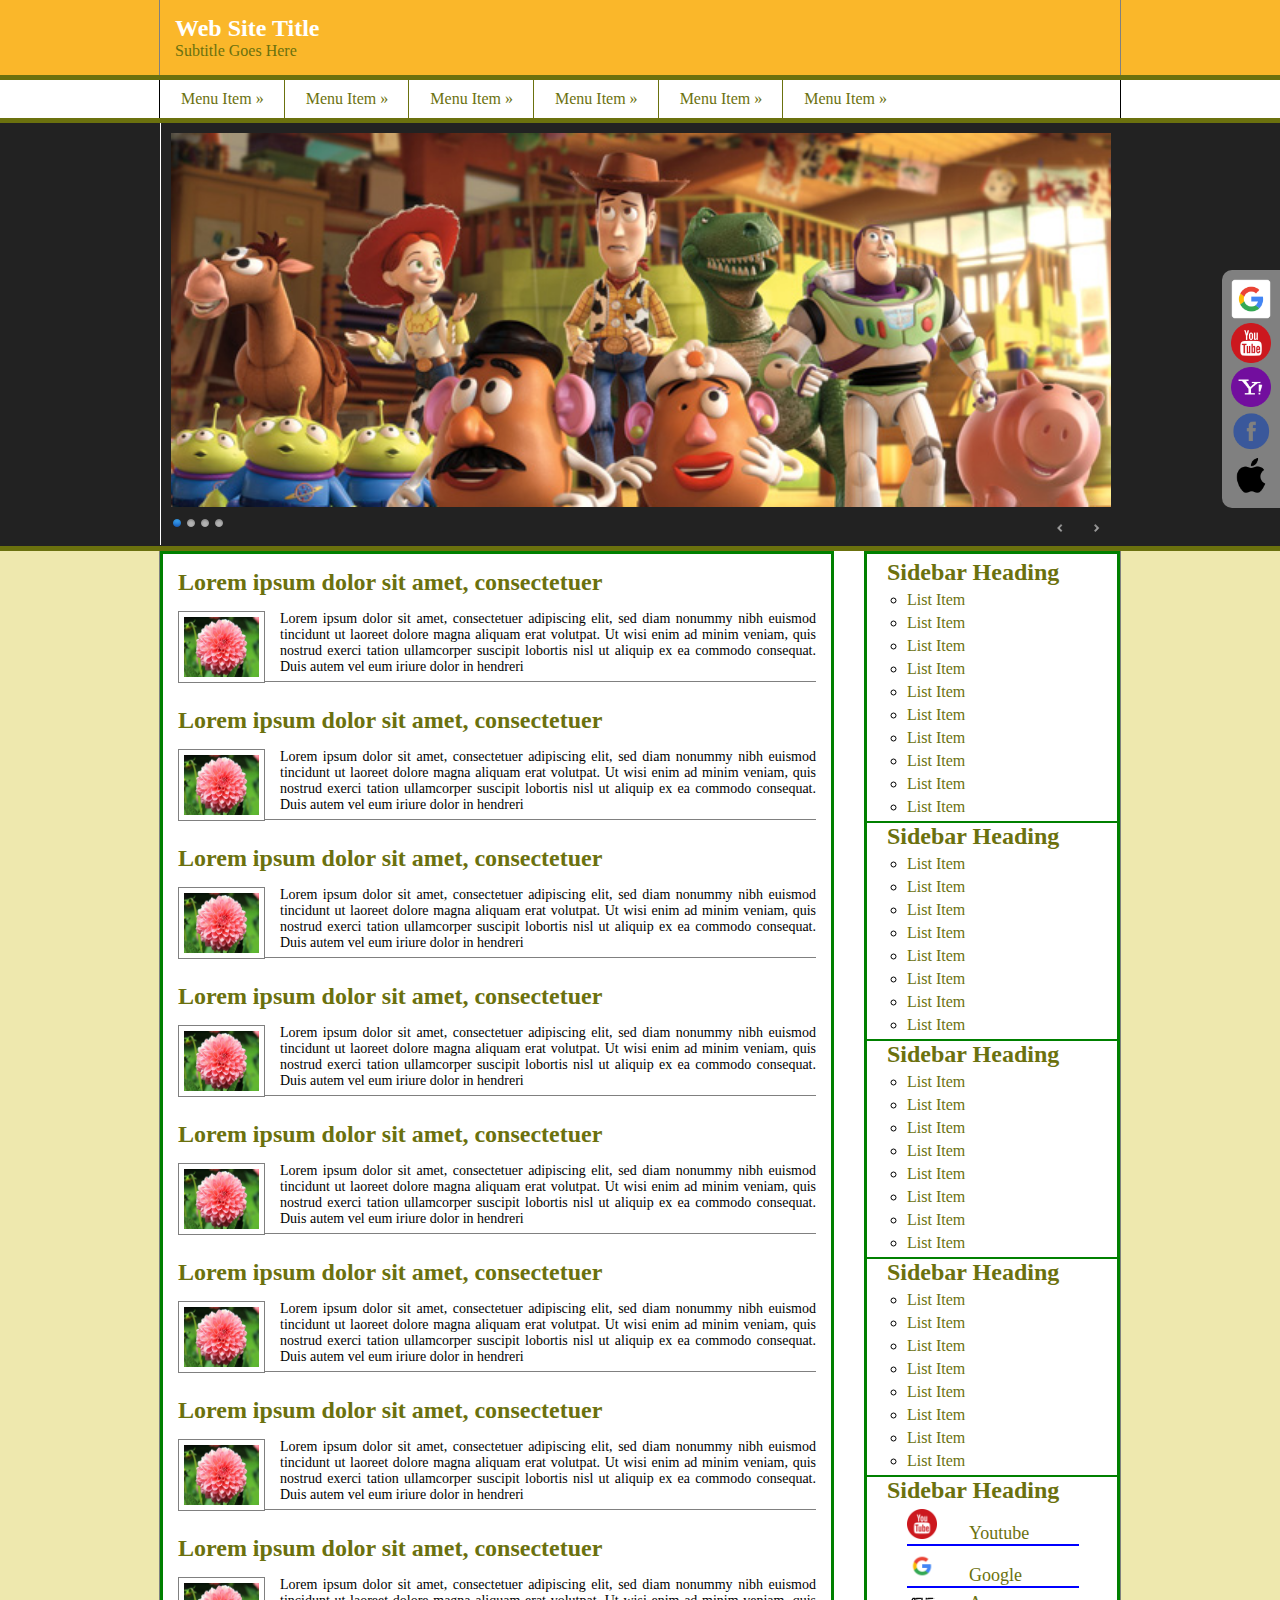
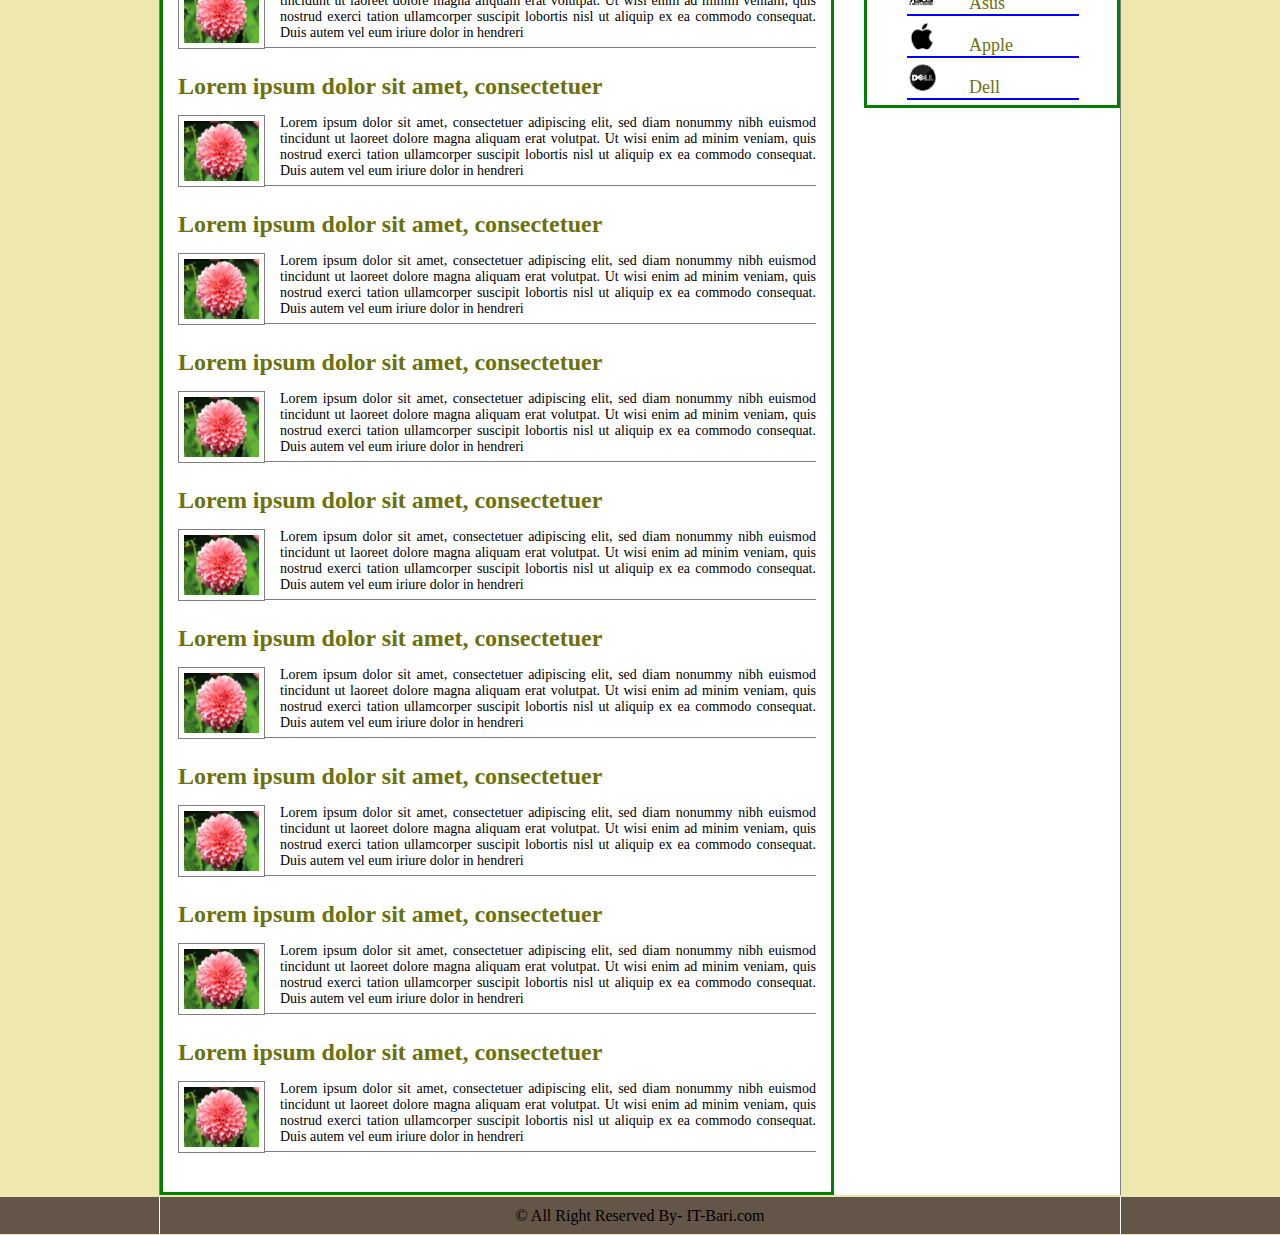
<file: index.html>
<!doctype html>
<html>
<head>
<meta charset="utf-8">
<title>Home Page</title>
    <link rel="stylesheet" href="themes/default/default.css" type="text/css" media="screen" />
    <link rel="stylesheet" href="themes/light/light.css" type="text/css" media="screen" />
    <link rel="stylesheet" href="themes/dark/dark.css" type="text/css" media="screen" />
    <link rel="stylesheet" href="themes/bar/bar.css" type="text/css" media="screen" />
    <link rel="stylesheet" href="css/nivo-slider.css" type="text/css" media="screen" />
	
	<link rel="stylesheet" href="style.css" type="text/css"/>
	
	<link rel="icon" href="img/icon1.png" type="image/png"/>
	<link rel="shortcut icon" href="img/icon2.png"/>
</head>

<body>
	<div>
		<ul id="social_site">
		<li><a href="#"><img src="logo/google.png" alt="logo"></a></li>
		<li><a href="#"><img src="logo/youtube.png" alt="logo"></a></li>
		<li><a href="#"><img src="logo/yahoo.png" alt="logo"></a></li>
		<li><a href="#"><img src="logo/facebook.png" alt="logo"></a></li>
		<li><a href="#"><img src="logo/apple.png" alt="logo"></a></li>
	</ul>
	</div>
	<div id="wrapper_head">
		<div id="sub_wrap">
			<header>
				<div id="header">
					<h2>Web Site Title</h2>
					<p>Subtitle Goes Here</p>
				</div>
			</header>
		</div>
		
	</div>	
	<div id="wrapper_menu">
		<div id="sub_wrap_menu">
			<nav>
				<div id="nav">
					<ul>
						<li><a href="#">Menu Item &raquo;</a>
							<ul>
								<li class="m1"><a href="sub_menu/sub_menu.html">Menu Item &raquo;</a></li>
								<li class="m1"><a href="sub_menu/sub_menu2.html">Menu Item &raquo;</a>
									<ul class="font">
										<li><a href="#">Menu Item</a></li>
										<li><a href="#">Menu Item</a></li>
										<li><a href="#">Menu Item</a></li>
										<li><a href="#">Menu Item</a></li>
										<li><a href="#">Menu Item</a></li>
										<li><a href="#">Menu Item</a></li>
									</ul>
								</li>
								<li><a href="#">Menu Item</a></li>
								<li><a href="#">Menu Item</a></li>
								<li><a href="#">Menu Item</a></li>
								<li><a href="#">Menu Item</a></li>
							</ul>
						</li>
						<li><a href="#">Menu Item &raquo;</a>
							<ul>
								<li><a href="#">Menu Item</a></li>
								<li><a href="#">Menu Item</a></li>
								<li><a href="#">Menu Item</a></li>
								<li><a href="#">Menu Item</a></li>
								<li><a href="#">Menu Item</a></li>
								<li><a href="#">Menu Item</a></li>
							</ul>
						</li>
						<li><a href="#">Menu Item &raquo;</a>
							<ul>
								<li><a href="#">Menu Item</a></li>
								<li><a href="#">Menu Item</a></li>
								<li><a href="#">Menu Item</a></li>
								<li><a href="#">Menu Item</a></li>
								<li><a href="#">Menu Item</a></li>
								<li><a href="#">Menu Item</a></li>
							</ul>
						</li>
						<li><a href="#">Menu Item &raquo;</a>
							<ul>
								<li><a href="#">Menu Item</a></li>
								<li><a href="#">Menu Item</a></li>
								<li><a href="#">Menu Item</a></li>
								<li><a href="#">Menu Item</a></li>
								<li><a href="#">Menu Item</a></li>
								<li><a href="#">Menu Item</a></li>
							</ul>
						</li>
						<li><a href="#">Menu Item &raquo;</a>
							<ul>
								<li><a href="#">Menu Item</a></li>
								<li><a href="#">Menu Item</a></li>
								<li><a href="#">Menu Item</a></li>
								<li><a href="#">Menu Item</a></li>
								<li><a href="#">Menu Item</a></li>
								<li><a href="#">Menu Item</a></li>
							</ul>
						</li>
						<li><a href="#">Menu Item &raquo;</a>
							<ul>
								<li><a href="#">Menu Item</a></li>
								<li><a href="#">Menu Item</a></li>
								<li><a href="#">Menu Item</a></li>
								<li><a href="#">Menu Item</a></li>
								<li><a href="#">Menu Item</a></li>
								<li><a href="#">Menu Item</a></li>
							</ul>
						</li>
					</ul>
				</div>
			</nav>
		</div>
	</div>	
	
	
	
	<div id="wrapper_slider">
		<div id="sub_wrap_slider">
			<section>
				<div id="img">
					<div class="slider-wrapper theme-dark">
						<div id="slider" class="nivoSlider">
							<img src="img/toystory.jpg" alt="toyimage"/>
							<img src="img/up.jpg" alt="upimage"/>
							<img src="img/walle.jpg" alt="walleimage"/>
							<img src="img/nemo.jpg" alt="nemoimage"/>
						</div>
					</div>
				</div>
			</section>
		</div>
	</div>
	
	<div id="wrapper">
		<div id="sub_wrap">
		
			<div id="main">
				<div id="artical">
					<article>
						<h2>Lorem ipsum dolor sit amet, consectetuer</h2>
						<div id="img_wrap">
							<img class="file_img" src="img/1.jpg" alt="image"/>
							<p>Lorem ipsum dolor sit amet, consectetuer adipiscing elit, sed diam nonummy nibh euismod tincidunt ut laoreet dolore magna aliquam erat volutpat. Ut wisi enim ad minim veniam, quis nostrud exerci tation ullamcorper suscipit lobortis nisl ut aliquip ex ea commodo consequat. Duis autem vel eum iriure dolor in hendreri</p>
						</div>
					</article>
					<article>
						<h2>Lorem ipsum dolor sit amet, consectetuer</h2>
						<div id="img_wrap">
							<img class="file_img" src="img/1.jpg" alt="image"/>
							<p>Lorem ipsum dolor sit amet, consectetuer adipiscing elit, sed diam nonummy nibh euismod tincidunt ut laoreet dolore magna aliquam erat volutpat. Ut wisi enim ad minim veniam, quis nostrud exerci tation ullamcorper suscipit lobortis nisl ut aliquip ex ea commodo consequat. Duis autem vel eum iriure dolor in hendreri</p>
						</div>
					</article>
					<article>
						<h2>Lorem ipsum dolor sit amet, consectetuer</h2>
						<div id="img_wrap">
							<img class="file_img" src="img/1.jpg" alt="image"/>
							<p>Lorem ipsum dolor sit amet, consectetuer adipiscing elit, sed diam nonummy nibh euismod tincidunt ut laoreet dolore magna aliquam erat volutpat. Ut wisi enim ad minim veniam, quis nostrud exerci tation ullamcorper suscipit lobortis nisl ut aliquip ex ea commodo consequat. Duis autem vel eum iriure dolor in hendreri</p>
						</div>
					</article>
					<article>
						<h2>Lorem ipsum dolor sit amet, consectetuer</h2>
						<div id="img_wrap">
							<img class="file_img" src="img/1.jpg" alt="image"/>
							<p>Lorem ipsum dolor sit amet, consectetuer adipiscing elit, sed diam nonummy nibh euismod tincidunt ut laoreet dolore magna aliquam erat volutpat. Ut wisi enim ad minim veniam, quis nostrud exerci tation ullamcorper suscipit lobortis nisl ut aliquip ex ea commodo consequat. Duis autem vel eum iriure dolor in hendreri</p>
						</div>
					</article>
					<article>
						<h2>Lorem ipsum dolor sit amet, consectetuer</h2>
						<div id="img_wrap">
							<img class="file_img" src="img/1.jpg" alt="image"/>
							<p>Lorem ipsum dolor sit amet, consectetuer adipiscing elit, sed diam nonummy nibh euismod tincidunt ut laoreet dolore magna aliquam erat volutpat. Ut wisi enim ad minim veniam, quis nostrud exerci tation ullamcorper suscipit lobortis nisl ut aliquip ex ea commodo consequat. Duis autem vel eum iriure dolor in hendreri</p>
						</div>
					</article>
					<article>
						<h2>Lorem ipsum dolor sit amet, consectetuer</h2>
						<div id="img_wrap">
							<img class="file_img" src="img/1.jpg" alt="image"/>
							<p>Lorem ipsum dolor sit amet, consectetuer adipiscing elit, sed diam nonummy nibh euismod tincidunt ut laoreet dolore magna aliquam erat volutpat. Ut wisi enim ad minim veniam, quis nostrud exerci tation ullamcorper suscipit lobortis nisl ut aliquip ex ea commodo consequat. Duis autem vel eum iriure dolor in hendreri</p>
						</div>
					</article>
					<article>
						<h2>Lorem ipsum dolor sit amet, consectetuer</h2>
						<div id="img_wrap">
							<img class="file_img" src="img/1.jpg" alt="image"/>
							<p>Lorem ipsum dolor sit amet, consectetuer adipiscing elit, sed diam nonummy nibh euismod tincidunt ut laoreet dolore magna aliquam erat volutpat. Ut wisi enim ad minim veniam, quis nostrud exerci tation ullamcorper suscipit lobortis nisl ut aliquip ex ea commodo consequat. Duis autem vel eum iriure dolor in hendreri</p>
						</div>
					</article>
					<article>
						<h2>Lorem ipsum dolor sit amet, consectetuer</h2>
						<div id="img_wrap">
							<img class="file_img" src="img/1.jpg" alt="image"/>
							<p>Lorem ipsum dolor sit amet, consectetuer adipiscing elit, sed diam nonummy nibh euismod tincidunt ut laoreet dolore magna aliquam erat volutpat. Ut wisi enim ad minim veniam, quis nostrud exerci tation ullamcorper suscipit lobortis nisl ut aliquip ex ea commodo consequat. Duis autem vel eum iriure dolor in hendreri</p>
						</div>
					</article>
					<article>
						<h2>Lorem ipsum dolor sit amet, consectetuer</h2>
						<div id="img_wrap">
							<img class="file_img" src="img/1.jpg" alt="image"/>
							<p>Lorem ipsum dolor sit amet, consectetuer adipiscing elit, sed diam nonummy nibh euismod tincidunt ut laoreet dolore magna aliquam erat volutpat. Ut wisi enim ad minim veniam, quis nostrud exerci tation ullamcorper suscipit lobortis nisl ut aliquip ex ea commodo consequat. Duis autem vel eum iriure dolor in hendreri</p>
						</div>
					</article>
					<article>
						<h2>Lorem ipsum dolor sit amet, consectetuer</h2>
						<div id="img_wrap">
							<img class="file_img" src="img/1.jpg" alt="image"/>
							<p>Lorem ipsum dolor sit amet, consectetuer adipiscing elit, sed diam nonummy nibh euismod tincidunt ut laoreet dolore magna aliquam erat volutpat. Ut wisi enim ad minim veniam, quis nostrud exerci tation ullamcorper suscipit lobortis nisl ut aliquip ex ea commodo consequat. Duis autem vel eum iriure dolor in hendreri</p>
						</div>
					</article>
					<article>
						<h2>Lorem ipsum dolor sit amet, consectetuer</h2>
						<div id="img_wrap">
							<img class="file_img" src="img/1.jpg" alt="image"/>
							<p>Lorem ipsum dolor sit amet, consectetuer adipiscing elit, sed diam nonummy nibh euismod tincidunt ut laoreet dolore magna aliquam erat volutpat. Ut wisi enim ad minim veniam, quis nostrud exerci tation ullamcorper suscipit lobortis nisl ut aliquip ex ea commodo consequat. Duis autem vel eum iriure dolor in hendreri</p>
						</div>
					</article>
					<article>
						<h2>Lorem ipsum dolor sit amet, consectetuer</h2>
						<div id="img_wrap">
							<img class="file_img" src="img/1.jpg" alt="image"/>
							<p>Lorem ipsum dolor sit amet, consectetuer adipiscing elit, sed diam nonummy nibh euismod tincidunt ut laoreet dolore magna aliquam erat volutpat. Ut wisi enim ad minim veniam, quis nostrud exerci tation ullamcorper suscipit lobortis nisl ut aliquip ex ea commodo consequat. Duis autem vel eum iriure dolor in hendreri</p>
						</div>
					</article>
					<article>
						<h2>Lorem ipsum dolor sit amet, consectetuer</h2>
						<div id="img_wrap">
							<img class="file_img" src="img/1.jpg" alt="image"/>
							<p>Lorem ipsum dolor sit amet, consectetuer adipiscing elit, sed diam nonummy nibh euismod tincidunt ut laoreet dolore magna aliquam erat volutpat. Ut wisi enim ad minim veniam, quis nostrud exerci tation ullamcorper suscipit lobortis nisl ut aliquip ex ea commodo consequat. Duis autem vel eum iriure dolor in hendreri</p>
						</div>
					</article>
					<article>
						<h2>Lorem ipsum dolor sit amet, consectetuer</h2>
						<div id="img_wrap">
							<img class="file_img" src="img/1.jpg" alt="image"/>
							<p>Lorem ipsum dolor sit amet, consectetuer adipiscing elit, sed diam nonummy nibh euismod tincidunt ut laoreet dolore magna aliquam erat volutpat. Ut wisi enim ad minim veniam, quis nostrud exerci tation ullamcorper suscipit lobortis nisl ut aliquip ex ea commodo consequat. Duis autem vel eum iriure dolor in hendreri</p>
						</div>
					</article>
					<article>
						<h2>Lorem ipsum dolor sit amet, consectetuer</h2>
						<div id="img_wrap">
							<img class="file_img" src="img/1.jpg" alt="image"/>
							<p>Lorem ipsum dolor sit amet, consectetuer adipiscing elit, sed diam nonummy nibh euismod tincidunt ut laoreet dolore magna aliquam erat volutpat. Ut wisi enim ad minim veniam, quis nostrud exerci tation ullamcorper suscipit lobortis nisl ut aliquip ex ea commodo consequat. Duis autem vel eum iriure dolor in hendreri</p>
						</div>
					</article>
					<article>
						<h2>Lorem ipsum dolor sit amet, consectetuer</h2>
						<div id="img_wrap">
							<img class="file_img" src="img/1.jpg" alt="image"/>
							<p>Lorem ipsum dolor sit amet, consectetuer adipiscing elit, sed diam nonummy nibh euismod tincidunt ut laoreet dolore magna aliquam erat volutpat. Ut wisi enim ad minim veniam, quis nostrud exerci tation ullamcorper suscipit lobortis nisl ut aliquip ex ea commodo consequat. Duis autem vel eum iriure dolor in hendreri</p>
						</div>
					</article>
				</div>
				<div id="aside">
					<aside>
						<h2>Sidebar Heading</h2>
						<ul>
							<li><a href="#">List Item</a></li>
							<li><a href="#">List Item</a></li>
							<li><a href="#">List Item</a></li>
							<li><a href="#">List Item</a></li>
							<li><a href="#">List Item</a></li>
							<li><a href="#">List Item</a></li>
							<li><a href="#">List Item</a></li>
							<li><a href="#">List Item</a></li>
							<li><a href="#">List Item</a></li>
							<li><a href="#">List Item</a></li>
						</ul>
						
						<h2>Sidebar Heading</h2>
						<ul>
							<li><a href="#">List Item</a></li>
							<li><a href="#">List Item</a></li>
							<li><a href="#">List Item</a></li>
							<li><a href="#">List Item</a></li>
							<li><a href="#">List Item</a></li>
							<li><a href="#">List Item</a></li>
							<li><a href="#">List Item</a></li>
							<li><a href="#">List Item</a></li>
						</ul>

						<h2>Sidebar Heading</h2>
						<ul>
							<li><a href="#">List Item</a></li>
							<li><a href="#">List Item</a></li>
							<li><a href="#">List Item</a></li>
							<li><a href="#">List Item</a></li>
							<li><a href="#">List Item</a></li>
							<li><a href="#">List Item</a></li>
							<li><a href="#">List Item</a></li>
							<li><a href="#">List Item</a></li>
						</ul>
						
						<h2>Sidebar Heading</h2>
						<ul>
							<li><a href="#">List Item</a></li>
							<li><a href="#">List Item</a></li>
							<li><a href="#">List Item</a></li>
							<li><a href="#">List Item</a></li>
							<li><a href="#">List Item</a></li>
							<li><a href="#">List Item</a></li>
							<li><a href="#">List Item</a></li>
							<li><a href="#">List Item</a></li>
						</ul>
						<h2>Sidebar Heading</h2>
						<ul class="media">
							<li><a href="http://www.youtube.com" target="_blank"><img src="logo/youtube.png" alt="youtube"/><span>Youtube</span></a></li>
							<li><a href="http://www.google.com" target="_blank"><img src="logo/google.png" alt="google"/><span>Google</span></a></li>
							<li><a href="http://www.asus.com" target="_blank"><img src="logo/asus.png" alt="asus"/><span>Asus</span></a></li>
							<li><a href="http://www.apple.com" target="_blank"><img src="logo/apple.png" alt="apple"/><span>Apple</span></a></li>
							<li><a href="http://www.dell.com" target="_blank"><img src="logo/dell.png" alt="dell"/><span>Dell</span></a></li>
						</ul>				
					</aside>
				</div>
		</div>
	</div>
	
	<div id="wrapper_foot">
		<div id="sub_wrap_foot">
			<footer>
				<p>&copy; All Right Reserved By- IT-Bari.com</p>
			</footer>
		</div>		
	</div>
	
	<script type="text/javascript" src="js/jquery-1.9.0.min.js"></script>
    <script type="text/javascript" src="js/jquery.nivo.slider.js"></script>
    <script type="text/javascript">
    $(window).load(function() {
        $('#slider').nivoSlider();
    });
    </script>
</body>
</html>
</file>
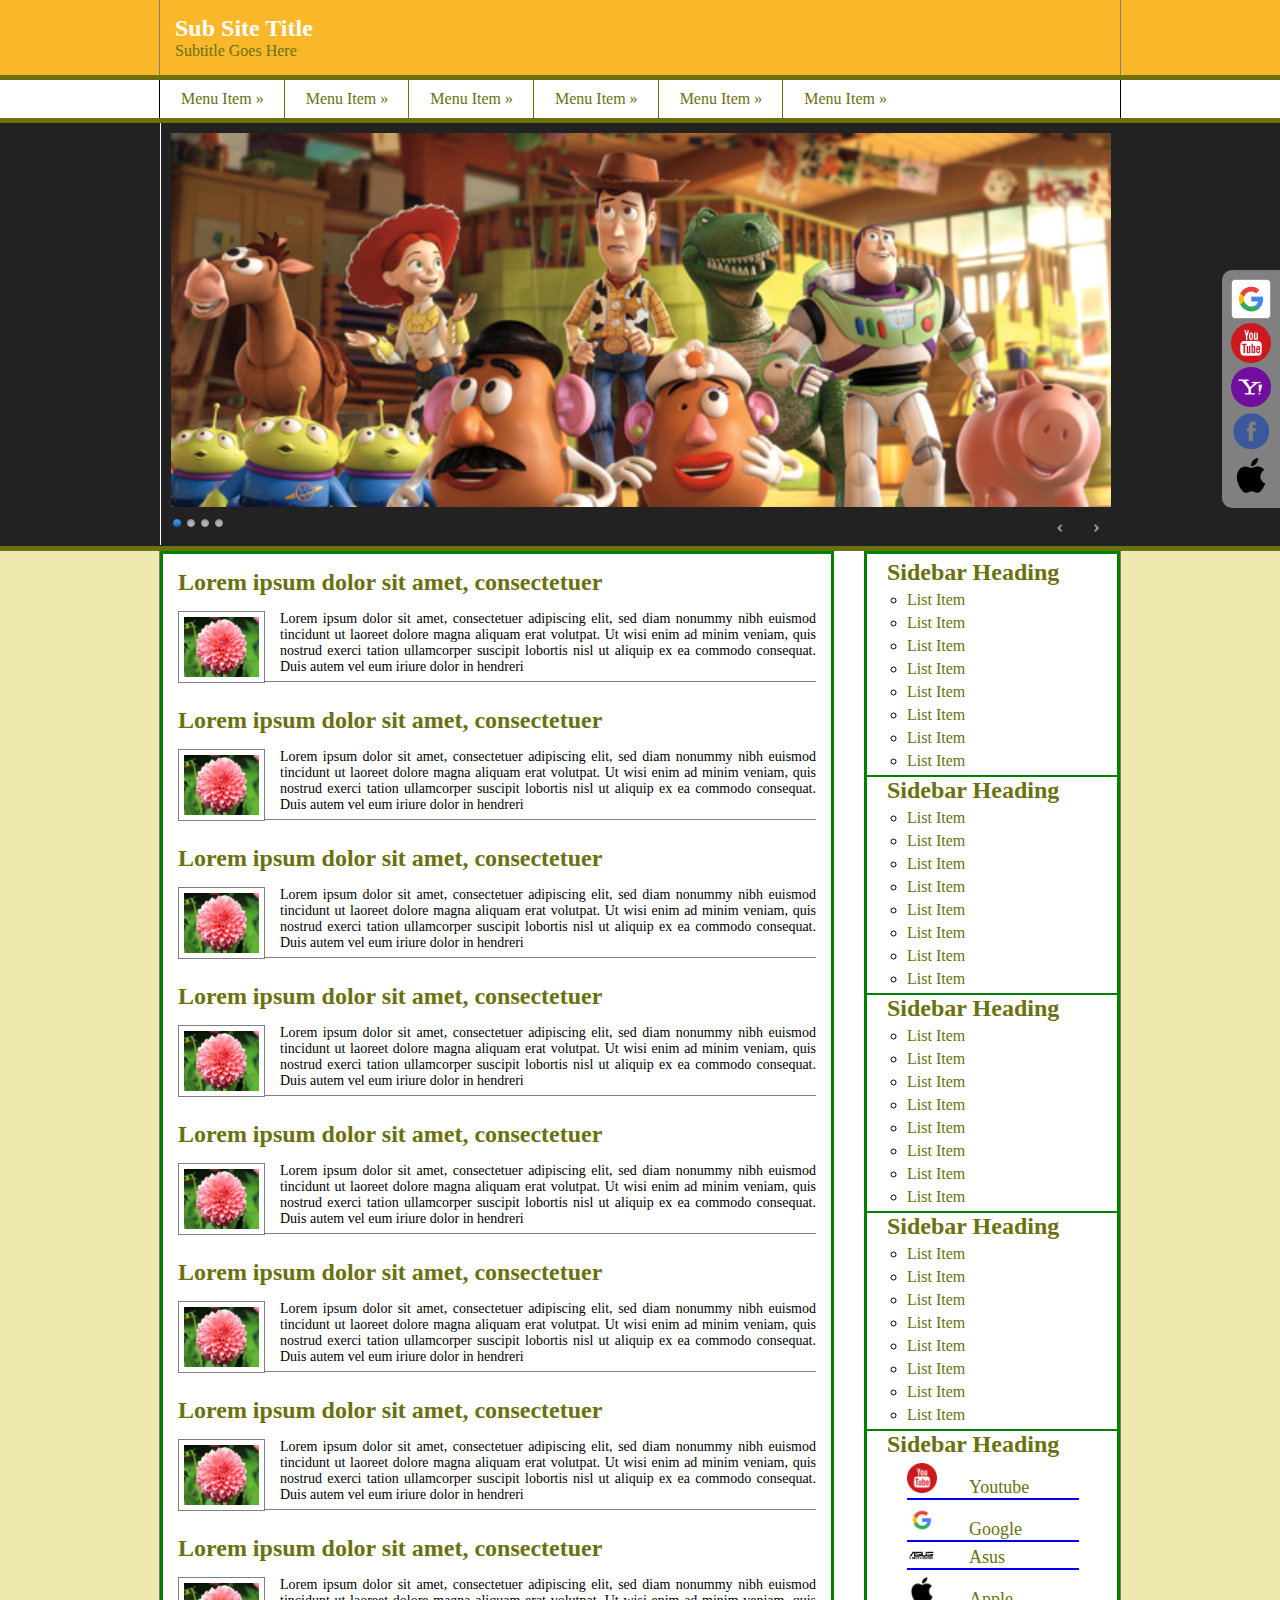
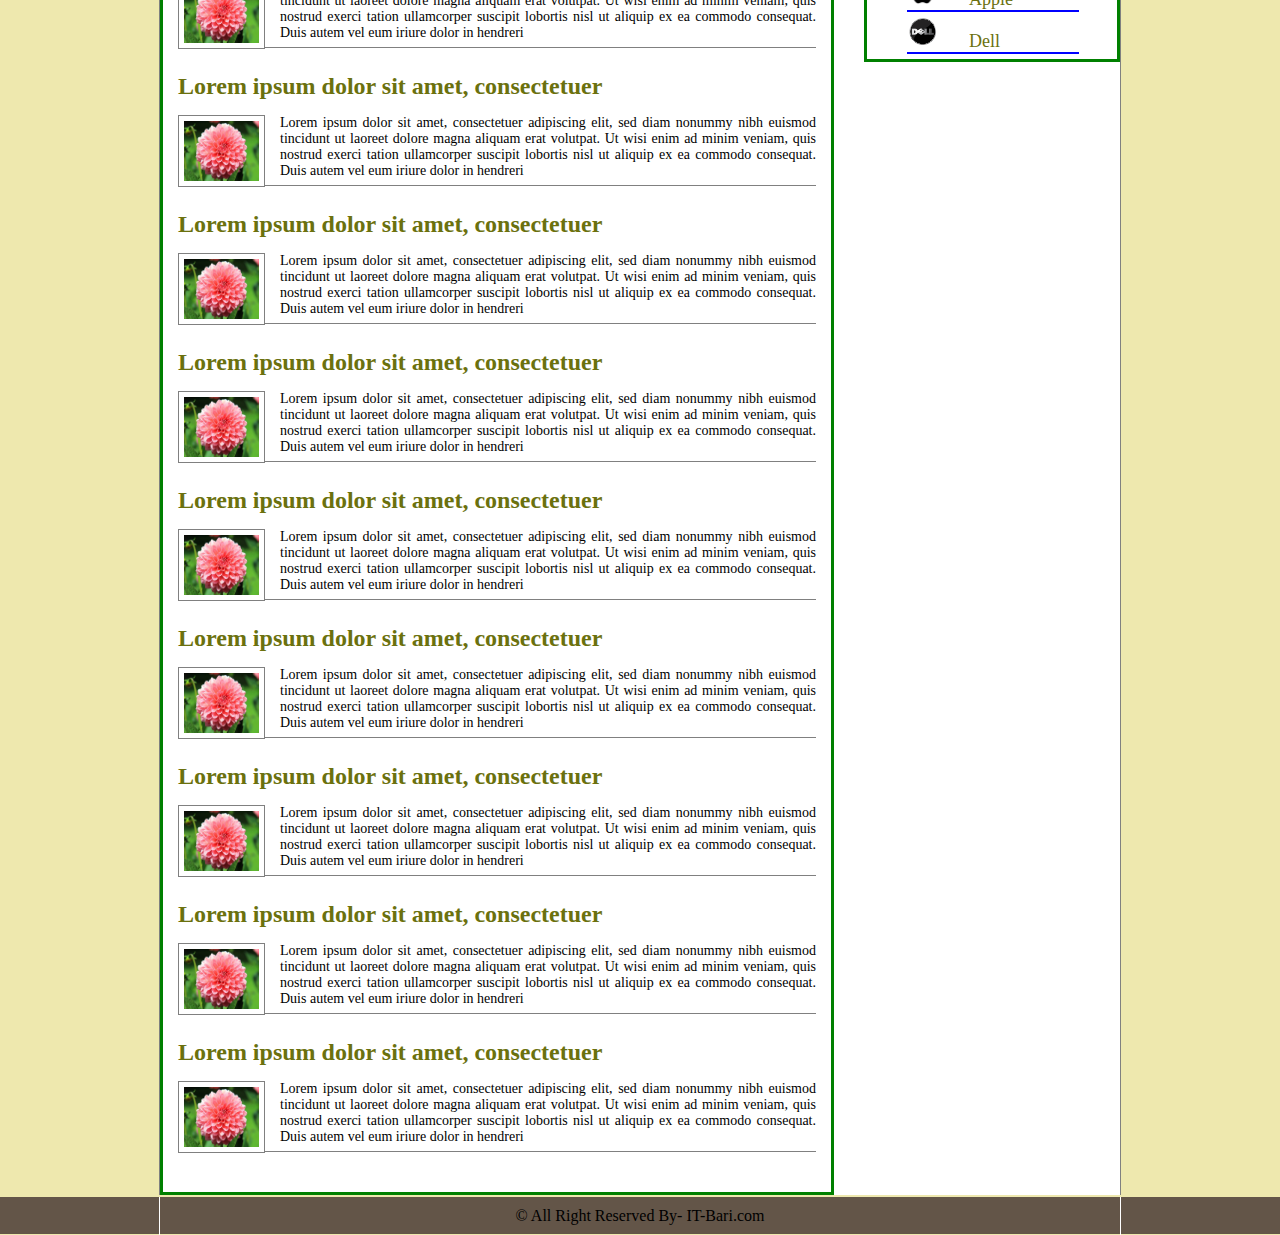
<file: sub_menu/sub_menu.html>
<!doctype html>
<html>
<head>
<meta charset="utf-8">
<title>Sub_Page</title>
    <link rel="stylesheet" href="../themes/default/default.css" type="text/css" media="screen" />
    <link rel="stylesheet" href="../themes/light/light.css" type="text/css" media="screen" />
    <link rel="stylesheet" href="../themes/dark/dark.css" type="text/css" media="screen" />
    <link rel="stylesheet" href="../themes/bar/bar.css" type="text/css" media="screen" />
    <link rel="stylesheet" href="../css/nivo-slider.css" type="text/css" media="screen" />
	
	<link rel="stylesheet" href="../style.css" type="text/css"/>
	
	<link rel="icon" href="../img/icon1.png" type="image/png"/>
	<link rel="shortcut icon" href="../img/icon2.png"/>
</head>
</head>

<body>
	<div>
		<ul id="social_site">
		<li><a href="#"><img src="../logo/google.png" alt="logo"></a></li>
		<li><a href="#"><img src="../logo/youtube.png" alt="logo"></a></li>
		<li><a href="#"><img src="../logo/yahoo.png" alt="logo"></a></li>
		<li><a href="#"><img src="../logo/facebook.png" alt="logo"></a></li>
		<li><a href="#"><img src="../logo/apple.png" alt="logo"></a></li>
	</ul>
	</div>
	<div id="wrapper_head">
		<div id="sub_wrap">
		<header>
			<div id="header">
				<h2>Sub Site Title</h2>
				<p>Subtitle Goes Here</p>
			</div>
		</header>
		</div>
	</div>
		
	
	<div id="wrapper_menu">
		<div id="sub_wrap_menu">
			<nav>
				<div id="nav">
					<ul>
						<li class="m2"><a href="../index.html">Menu Item &raquo;</a>
							<ul>
								<li><a href="#">Menu Item</a></li>
								<li><a href="#">Menu Item</a></li>
								<li><a href="#">Menu Item</a></li>
								<li><a href="#">Menu Item</a></li>
								<li><a href="#">Menu Item</a></li>
								<li><a href="#">Menu Item</a></li>
							</ul>
						</li>
						<li><a href="#">Menu Item &raquo;</a>
							<ul>
								<li><a href="#">Menu Item</a></li>
								<li><a href="#">Menu Item</a></li>
								<li><a href="#">Menu Item</a></li>
								<li><a href="#">Menu Item</a></li>
								<li><a href="#">Menu Item</a></li>
								<li><a href="#">Menu Item</a></li>
							</ul>
						</li>
						<li><a href="#">Menu Item &raquo;</a>
							<ul>
								<li><a href="#">Menu Item</a></li>
								<li><a href="#">Menu Item</a></li>
								<li><a href="#">Menu Item</a></li>
								<li><a href="#">Menu Item</a></li>
								<li><a href="#">Menu Item</a></li>
								<li><a href="#">Menu Item</a></li>
							</ul>
						</li>
						<li><a href="#">Menu Item &raquo;</a>
							<ul>
								<li><a href="#">Menu Item</a></li>
								<li><a href="#">Menu Item</a></li>
								<li><a href="#">Menu Item</a></li>
								<li><a href="#">Menu Item</a></li>
								<li><a href="#">Menu Item</a></li>
								<li><a href="#">Menu Item</a></li>
							</ul>
						</li>
						<li><a href="#">Menu Item &raquo;</a>
							<ul>
								<li><a href="#">Menu Item</a></li>
								<li><a href="#">Menu Item</a></li>
								<li><a href="#">Menu Item</a></li>
								<li><a href="#">Menu Item</a></li>
								<li><a href="#">Menu Item</a></li>
								<li><a href="#">Menu Item</a></li>
							</ul>
						</li>
						<li><a href="#">Menu Item &raquo;</a>
							<ul>
								<li><a href="#">Menu Item</a></li>
								<li><a href="#">Menu Item</a></li>
								<li><a href="#">Menu Item</a></li>
								<li><a href="#">Menu Item</a></li>
								<li><a href="#">Menu Item</a></li>
								<li><a href="#">Menu Item</a></li>
							</ul>
						</li>
					</ul>
				</div>
			</nav>
		</div>
	</div>	
		
	<div id="wrapper_slider">
		<div id="sub_wrap_slider">
			<section>
			<div id="img">
				<div class="slider-wrapper theme-dark">
					<div id="slider" class="nivoSlider">
						<img src="../img/toystory.jpg"/>
						<img src="../img/up.jpg"/>
						<img src="../img/walle.jpg"/>
						<img src="../img/nemo.jpg"/>
					</div>
				</div>
			</div>
		</section>
		</div>
	</div>
		
	<div id="wrapper">
		<div id="sub_wrap">
			<div id="main">
			<div id="artical">
				<article>
					<h2>Lorem ipsum dolor sit amet, consectetuer</h2>
					<div id="img_wrap">
						<img class="file_img" src="../img/1.jpg" alt="image"/>
						<p>Lorem ipsum dolor sit amet, consectetuer adipiscing elit, sed diam nonummy nibh euismod tincidunt ut laoreet dolore magna aliquam erat volutpat. Ut wisi enim ad minim veniam, quis nostrud exerci tation ullamcorper suscipit lobortis nisl ut aliquip ex ea commodo consequat. Duis autem vel eum iriure dolor in hendreri</p>
					</div>
				</article>
				<article>
					<h2>Lorem ipsum dolor sit amet, consectetuer</h2>
					<div id="img_wrap">
						<img class="file_img" src="../img/1.jpg" alt="image"/>
						<p>Lorem ipsum dolor sit amet, consectetuer adipiscing elit, sed diam nonummy nibh euismod tincidunt ut laoreet dolore magna aliquam erat volutpat. Ut wisi enim ad minim veniam, quis nostrud exerci tation ullamcorper suscipit lobortis nisl ut aliquip ex ea commodo consequat. Duis autem vel eum iriure dolor in hendreri</p>
					</div>
				</article>
				<article>
					<h2>Lorem ipsum dolor sit amet, consectetuer</h2>
					<div id="img_wrap">
						<img class="file_img" src="../img/1.jpg" alt="image"/>
						<p>Lorem ipsum dolor sit amet, consectetuer adipiscing elit, sed diam nonummy nibh euismod tincidunt ut laoreet dolore magna aliquam erat volutpat. Ut wisi enim ad minim veniam, quis nostrud exerci tation ullamcorper suscipit lobortis nisl ut aliquip ex ea commodo consequat. Duis autem vel eum iriure dolor in hendreri</p>
					</div>
				</article>
				<article>
					<h2>Lorem ipsum dolor sit amet, consectetuer</h2>
					<div id="img_wrap">
						<img class="file_img" src="../img/1.jpg" alt="image"/>
						<p>Lorem ipsum dolor sit amet, consectetuer adipiscing elit, sed diam nonummy nibh euismod tincidunt ut laoreet dolore magna aliquam erat volutpat. Ut wisi enim ad minim veniam, quis nostrud exerci tation ullamcorper suscipit lobortis nisl ut aliquip ex ea commodo consequat. Duis autem vel eum iriure dolor in hendreri</p>
					</div>
				</article>
				<article>
					<h2>Lorem ipsum dolor sit amet, consectetuer</h2>
					<div id="img_wrap">
						<img class="file_img" src="../img/1.jpg" alt="image"/>
						<p>Lorem ipsum dolor sit amet, consectetuer adipiscing elit, sed diam nonummy nibh euismod tincidunt ut laoreet dolore magna aliquam erat volutpat. Ut wisi enim ad minim veniam, quis nostrud exerci tation ullamcorper suscipit lobortis nisl ut aliquip ex ea commodo consequat. Duis autem vel eum iriure dolor in hendreri</p>
					</div>
				</article>
				<article>
					<h2>Lorem ipsum dolor sit amet, consectetuer</h2>
					<div id="img_wrap">
						<img class="file_img" src="../img/1.jpg" alt="image"/>
						<p>Lorem ipsum dolor sit amet, consectetuer adipiscing elit, sed diam nonummy nibh euismod tincidunt ut laoreet dolore magna aliquam erat volutpat. Ut wisi enim ad minim veniam, quis nostrud exerci tation ullamcorper suscipit lobortis nisl ut aliquip ex ea commodo consequat. Duis autem vel eum iriure dolor in hendreri</p>
					</div>
				</article>
				<article>
					<h2>Lorem ipsum dolor sit amet, consectetuer</h2>
					<div id="img_wrap">
						<img class="file_img" src="../img/1.jpg" alt="image"/>
						<p>Lorem ipsum dolor sit amet, consectetuer adipiscing elit, sed diam nonummy nibh euismod tincidunt ut laoreet dolore magna aliquam erat volutpat. Ut wisi enim ad minim veniam, quis nostrud exerci tation ullamcorper suscipit lobortis nisl ut aliquip ex ea commodo consequat. Duis autem vel eum iriure dolor in hendreri</p>
					</div>
				</article>
				<article>
					<h2>Lorem ipsum dolor sit amet, consectetuer</h2>
					<div id="img_wrap">
						<img class="file_img" src="../img/1.jpg" alt="image"/>
						<p>Lorem ipsum dolor sit amet, consectetuer adipiscing elit, sed diam nonummy nibh euismod tincidunt ut laoreet dolore magna aliquam erat volutpat. Ut wisi enim ad minim veniam, quis nostrud exerci tation ullamcorper suscipit lobortis nisl ut aliquip ex ea commodo consequat. Duis autem vel eum iriure dolor in hendreri</p>
					</div>
				</article>
				<article>
					<h2>Lorem ipsum dolor sit amet, consectetuer</h2>
					<div id="img_wrap">
						<img class="file_img" src="../img/1.jpg" alt="image"/>
						<p>Lorem ipsum dolor sit amet, consectetuer adipiscing elit, sed diam nonummy nibh euismod tincidunt ut laoreet dolore magna aliquam erat volutpat. Ut wisi enim ad minim veniam, quis nostrud exerci tation ullamcorper suscipit lobortis nisl ut aliquip ex ea commodo consequat. Duis autem vel eum iriure dolor in hendreri</p>
					</div>
				</article>
				<article>
					<h2>Lorem ipsum dolor sit amet, consectetuer</h2>
					<div id="img_wrap">
						<img class="file_img" src="../img/1.jpg" alt="image"/>
						<p>Lorem ipsum dolor sit amet, consectetuer adipiscing elit, sed diam nonummy nibh euismod tincidunt ut laoreet dolore magna aliquam erat volutpat. Ut wisi enim ad minim veniam, quis nostrud exerci tation ullamcorper suscipit lobortis nisl ut aliquip ex ea commodo consequat. Duis autem vel eum iriure dolor in hendreri</p>
					</div>
				</article>
				<article>
					<h2>Lorem ipsum dolor sit amet, consectetuer</h2>
					<div id="img_wrap">
						<img class="file_img" src="../img/1.jpg" alt="image"/>
						<p>Lorem ipsum dolor sit amet, consectetuer adipiscing elit, sed diam nonummy nibh euismod tincidunt ut laoreet dolore magna aliquam erat volutpat. Ut wisi enim ad minim veniam, quis nostrud exerci tation ullamcorper suscipit lobortis nisl ut aliquip ex ea commodo consequat. Duis autem vel eum iriure dolor in hendreri</p>
					</div>
				</article>
				<article>
					<h2>Lorem ipsum dolor sit amet, consectetuer</h2>
					<div id="img_wrap">
						<img class="file_img" src="../img/1.jpg" alt="image"/>
						<p>Lorem ipsum dolor sit amet, consectetuer adipiscing elit, sed diam nonummy nibh euismod tincidunt ut laoreet dolore magna aliquam erat volutpat. Ut wisi enim ad minim veniam, quis nostrud exerci tation ullamcorper suscipit lobortis nisl ut aliquip ex ea commodo consequat. Duis autem vel eum iriure dolor in hendreri</p>
					</div>
				</article>
				<article>
					<h2>Lorem ipsum dolor sit amet, consectetuer</h2>
					<div id="img_wrap">
						<img class="file_img" src="../img/1.jpg" alt="image"/>
						<p>Lorem ipsum dolor sit amet, consectetuer adipiscing elit, sed diam nonummy nibh euismod tincidunt ut laoreet dolore magna aliquam erat volutpat. Ut wisi enim ad minim veniam, quis nostrud exerci tation ullamcorper suscipit lobortis nisl ut aliquip ex ea commodo consequat. Duis autem vel eum iriure dolor in hendreri</p>
					</div>
				</article>
				<article>
					<h2>Lorem ipsum dolor sit amet, consectetuer</h2>
					<div id="img_wrap">
						<img class="file_img" src="../img/1.jpg" alt="image"/>
						<p>Lorem ipsum dolor sit amet, consectetuer adipiscing elit, sed diam nonummy nibh euismod tincidunt ut laoreet dolore magna aliquam erat volutpat. Ut wisi enim ad minim veniam, quis nostrud exerci tation ullamcorper suscipit lobortis nisl ut aliquip ex ea commodo consequat. Duis autem vel eum iriure dolor in hendreri</p>
					</div>
				</article>
				<article>
					<h2>Lorem ipsum dolor sit amet, consectetuer</h2>
					<div id="img_wrap">
						<img class="file_img" src="../img/1.jpg" alt="image"/>
						<p>Lorem ipsum dolor sit amet, consectetuer adipiscing elit, sed diam nonummy nibh euismod tincidunt ut laoreet dolore magna aliquam erat volutpat. Ut wisi enim ad minim veniam, quis nostrud exerci tation ullamcorper suscipit lobortis nisl ut aliquip ex ea commodo consequat. Duis autem vel eum iriure dolor in hendreri</p>
					</div>
				</article>
				<article>
					<h2>Lorem ipsum dolor sit amet, consectetuer</h2>
					<div id="img_wrap">
						<img class="file_img" src="../img/1.jpg" alt="image"/>
						<p>Lorem ipsum dolor sit amet, consectetuer adipiscing elit, sed diam nonummy nibh euismod tincidunt ut laoreet dolore magna aliquam erat volutpat. Ut wisi enim ad minim veniam, quis nostrud exerci tation ullamcorper suscipit lobortis nisl ut aliquip ex ea commodo consequat. Duis autem vel eum iriure dolor in hendreri</p>
					</div>
				</article>
				
				
			</div>
			<div id="aside">
				<aside>
					<h2>Sidebar Heading</h2>
					<ul>
						<li><a href="#">List Item</a></li>
						<li><a href="#">List Item</a></li>
						<li><a href="#">List Item</a></li>
						<li><a href="#">List Item</a></li>
						<li><a href="#">List Item</a></li>
						<li><a href="#">List Item</a></li>
						<li><a href="#">List Item</a></li>
						<li><a href="#">List Item</a></li>
					</ul>
					
					<h2>Sidebar Heading</h2>
					<ul>
						<li><a href="#">List Item</a></li>
						<li><a href="#">List Item</a></li>
						<li><a href="#">List Item</a></li>
						<li><a href="#">List Item</a></li>
						<li><a href="#">List Item</a></li>
						<li><a href="#">List Item</a></li>
						<li><a href="#">List Item</a></li>
						<li><a href="#">List Item</a></li>
					</ul>

					<h2>Sidebar Heading</h2>
					<ul>
						<li><a href="#">List Item</a></li>
						<li><a href="#">List Item</a></li>
						<li><a href="#">List Item</a></li>
						<li><a href="#">List Item</a></li>
						<li><a href="#">List Item</a></li>
						<li><a href="#">List Item</a></li>
						<li><a href="#">List Item</a></li>
						<li><a href="#">List Item</a></li>
					</ul>
					
					<h2>Sidebar Heading</h2>
					<ul>
						<li><a href="#">List Item</a></li>
						<li><a href="#">List Item</a></li>
						<li><a href="#">List Item</a></li>
						<li><a href="#">List Item</a></li>
						<li><a href="#">List Item</a></li>
						<li><a href="#">List Item</a></li>
						<li><a href="#">List Item</a></li>
						<li><a href="#">List Item</a></li>
					</ul>
					
					<h2>Sidebar Heading</h2>
					<ul class="media">
						<li><a href="http://www.youtube.com" target="_blank"><img src="../logo/youtube.png" alt="youtube"/><span>Youtube</span></a></li>
						<li><a href="http://www.google.com" target="_blank"><img src="../logo/google.png" alt="google"/><span>Google</span></a></li>
						<li><a href="http://www.asus.com" target="_blank"><img src="../logo/asus.png" alt="asus"/><span>Asus</span></a></li>
						<li><a href="http://www.apple.com" target="_blank"><img src="../logo/apple.png" alt="apple"/><span>Apple</span></a></li>
						<li><a href="http://www.dell.com" target="_blank"><img src="../logo/dell.png" alt="dell"/><span>Dell</span></a></li>
					</ul>
				</aside>
			</div>
		</div>
		</div>
	</div>	
		
	<div id="wrapper_foot">
		<div id="sub_wrap_foot">
			<footer>
				<p>&copy; All Right Reserved By- IT-Bari.com</p>
			</footer>
		</div>
	</div>	
		
		
		
	
	
	<script type="text/javascript" src="../js/jquery-1.9.0.min.js"></script>
    <script type="text/javascript" src="../js/jquery.nivo.slider.js"></script>
    <script type="text/javascript">
    $(window).load(function() {
        $('#slider').nivoSlider();
    });
    </script>
</body>
</html>
</file>
<file: themes/default/default.css>
/*
Skin Name: Nivo Slider Default Theme
Skin URI: http://nivo.dev7studios.com
Description: The default skin for the Nivo Slider.
Version: 1.3
Author: Gilbert Pellegrom
Author URI: http://dev7studios.com
Supports Thumbs: true
*/

.theme-default .nivoSlider {
	position:relative;
	background:#fff url(loading.gif) no-repeat 50% 50%;
    margin-bottom:10px;
    -webkit-box-shadow: 0px 1px 5px 0px #4a4a4a;
    -moz-box-shadow: 0px 1px 5px 0px #4a4a4a;
    box-shadow: 0px 1px 5px 0px #4a4a4a;
}
.theme-default .nivoSlider img {
	position:absolute;
	top:0px;
	left:0px;
	display:none;
}
.theme-default .nivoSlider a {
	border:0;
	display:block;
}

.theme-default .nivo-controlNav {
	text-align: center;
	padding: 20px 0;
}
.theme-default .nivo-controlNav a {
	display:inline-block;
	width:22px;
	height:22px;
	background:url(bullets.png) no-repeat;
	text-indent:-9999px;
	border:0;
	margin: 0 2px;
}
.theme-default .nivo-controlNav a.active {
	background-position:0 -22px;
}

.theme-default .nivo-directionNav a {
	display:block;
	width:30px;
	height:30px;
	background:url(arrows.png) no-repeat;
	text-indent:-9999px;
	border:0;
	opacity: 0;
	-webkit-transition: all 200ms ease-in-out;
    -moz-transition: all 200ms ease-in-out;
    -o-transition: all 200ms ease-in-out;
    transition: all 200ms ease-in-out;
}
.theme-default:hover .nivo-directionNav a { opacity: 1; }
.theme-default a.nivo-nextNav {
	background-position:-30px 0;
	right:15px;
}
.theme-default a.nivo-prevNav {
	left:15px;
}

.theme-default .nivo-caption {
    font-family: Helvetica, Arial, sans-serif;
}
.theme-default .nivo-caption a {
    color:#fff;
    border-bottom:1px dotted #fff;
}
.theme-default .nivo-caption a:hover {
    color:#fff;
}

.theme-default .nivo-controlNav.nivo-thumbs-enabled {
	width: 100%;
}
.theme-default .nivo-controlNav.nivo-thumbs-enabled a {
	width: auto;
	height: auto;
	background: none;
	margin-bottom: 5px;
}
.theme-default .nivo-controlNav.nivo-thumbs-enabled img {
	display: block;
	width: 120px;
	height: auto;
}
</file>
<file: themes/light/light.css>
/*
Skin Name: Nivo Slider Light Theme
Skin URI: http://nivo.dev7studios.com
Description: A light skin for the Nivo Slider.
Version: 1.0
Author: Gilbert Pellegrom
Author URI: http://dev7studios.com
Supports Thumbs: true
*/

.theme-light.slider-wrapper {
    background: #fff;
    padding: 10px;
}
.theme-light .nivoSlider {
	position:relative;
	background:#fff url(loading.gif) no-repeat 50% 50%;
    margin-bottom:10px;
    overflow: visible;
}
.theme-light .nivoSlider img {
	position:absolute;
	top:0px;
	left:0px;
	display:none;
}
.theme-light .nivoSlider a {
	border:0;
	display:block;
}

.theme-light .nivo-controlNav {
	text-align: left;
	padding: 0;
	position: relative;
	z-index: 10;
}
.theme-light .nivo-controlNav a {
	display:inline-block;
	width:10px;
	height:10px;
	background:url(bullets.png) no-repeat;
	text-indent:-9999px;
	border:0;
	margin: 0 2px;
}
.theme-light .nivo-controlNav a.active {
	background-position:0 100%;
}

.theme-light .nivo-directionNav a {
	display:block;
	width:30px;
	height:30px;
	background: url(arrows.png) no-repeat;
	text-indent:-9999px;
	border:0;
	top: auto;
	bottom: -36px;
	z-index: 11;
}
.theme-light .nivo-directionNav a:hover {
    background-color: #eee;
    -webkit-border-radius: 2px;
    -moz-border-radius: 2px;
    border-radius: 2px;
}
.theme-light a.nivo-nextNav {
	background-position:160% 50%;
	right:0px;
}
.theme-light a.nivo-prevNav {
    background-position:-60% 50%;
    left: auto;
	right: 35px;
}

.theme-light .nivo-caption {
    font-family: Helvetica, Arial, sans-serif;
}
.theme-light .nivo-caption a {
    color:#fff;
    border-bottom:1px dotted #fff;
}
.theme-light .nivo-caption a:hover {
    color:#fff;
}

.theme-light .nivo-controlNav.nivo-thumbs-enabled {
	width: 80%;
}
.theme-light .nivo-controlNav.nivo-thumbs-enabled a {
	width: auto;
	height: auto;
	background: none;
	margin-bottom: 5px;
}
.theme-light .nivo-controlNav.nivo-thumbs-enabled img {
	display: block;
	width: 120px;
	height: auto;
}
</file>
<file: themes/dark/dark.css>
/*
Skin Name: Nivo Slider Dark Theme
Skin URI: http://nivo.dev7studios.com
Description: A dark skin for the Nivo Slider.
Version: 1.0
Author: Gilbert Pellegrom
Author URI: http://dev7studios.com
Supports Thumbs: true
*/

.theme-dark.slider-wrapper {
    background: #222;
    padding: 10px;
}
.theme-dark .nivoSlider {
	position:relative;
	background:#fff url(loading.gif) no-repeat 50% 50%;
    margin-bottom:10px;
    overflow: visible;
}
.theme-dark .nivoSlider img {
	position:absolute;
	top:0px;
	left:0px;
	display:none;
}
.theme-dark .nivoSlider a {
	border:0;
	display:block;
}

.theme-dark .nivo-controlNav {
	text-align: left;
	padding: 0;
	position: relative;
	z-index: 10;
}
.theme-dark .nivo-controlNav a {
	display:inline-block;
	width:10px;
	height:10px;
	background:url(bullets.png) no-repeat 0 2px;
	text-indent:-9999px;
	border:0;
	margin: 0 2px;
}
.theme-dark .nivo-controlNav a.active {
	background-position:0 100%;
}

.theme-dark .nivo-directionNav a {
	display:block;
	width:30px;
	height:30px;
	background: url(arrows.png) no-repeat;
	text-indent:-9999px;
	border:0;
	top: auto;
	bottom: -36px;
	z-index: 11;
}
.theme-dark .nivo-directionNav a:hover {
    background-color: #333;
    -webkit-border-radius: 2px;
    -moz-border-radius: 2px;
    border-radius: 2px;
}
.theme-dark a.nivo-nextNav {
	background-position:-16px 50%;
	right:0px;
}
.theme-dark a.nivo-prevNav {
    background-position:11px 50%;
    left: auto;
	right: 35px;
}

.theme-dark .nivo-caption {
    font-family: Helvetica, Arial, sans-serif;
}
.theme-dark .nivo-caption a {
    color:#fff;
    border-bottom:1px dotted #fff;
}
.theme-dark .nivo-caption a:hover {
    color:#fff;
}

.theme-dark .nivo-controlNav.nivo-thumbs-enabled {
	width: 80%;
}
.theme-dark .nivo-controlNav.nivo-thumbs-enabled a {
	width: auto;
	height: auto;
	background: none;
	margin-bottom: 5px;
}
.theme-dark .nivo-controlNav.nivo-thumbs-enabled img {
	display: block;
	width: 120px;
	height: auto;
}
</file>
<file: themes/bar/bar.css>
/*
Skin Name: Nivo Slider Bar Theme
Skin URI: http://nivo.dev7studios.com
Description: The bottom bar skin for the Nivo Slider.
Version: 1.0
Author: Gilbert Pellegrom
Author URI: http://dev7studios.com
Supports Thumbs: false
*/

.theme-bar.slider-wrapper {
    position: relative;
    border: 1px solid #333;
    overflow: hidden;
}
.theme-bar .nivoSlider {
	position:relative;
	background:#fff url(loading.gif) no-repeat 50% 50%;
}
.theme-bar .nivoSlider img {
	position:absolute;
	top:0px;
	left:0px;
	display:none;
}
.theme-bar .nivoSlider a {
	border:0;
	display:block;
}

.theme-bar .nivo-controlNav {
    position: absolute;
    left: 0;
    bottom: -41px;
    z-index: 10;
    width: 100%;
    height: 30px;
	text-align: center;
	padding: 5px 0;
	border-top: 1px solid #333;
	background: #333;
    background: -moz-linear-gradient(top,  #565656 0%, #333333 100%); /* FF3.6+ */
    background: -webkit-gradient(linear, left top, left bottom, color-stop(0%,#565656), color-stop(100%,#333333)); /* Chrome,Safari4+ */
    background: -webkit-linear-gradient(top,  #565656 0%,#333333 100%); /* Chrome10+,Safari5.1+ */
    background: -o-linear-gradient(top,  #565656 0%,#333333 100%); /* Opera 11.10+ */
    background: -ms-linear-gradient(top,  #565656 0%,#333333 100%); /* IE10+ */
    background: linear-gradient(to bottom,  #565656 0%,#333333 100%); /* W3C */
    filter: progid:DXImageTransform.Microsoft.gradient( startColorstr='#565656', endColorstr='#333333',GradientType=0 ); /* IE6-9 */
    opacity: 0.5;
    -webkit-transition: all 200ms ease-in-out;
    -moz-transition: all 200ms ease-in-out;
    -o-transition: all 200ms ease-in-out;
    transition: all 200ms ease-in-out;
}
.theme-bar:hover .nivo-controlNav {
    bottom: 0;
    opacity: 1;
}
.theme-bar .nivo-controlNav a {
	display:inline-block;
	width:22px;
	height:22px;
	background:url(bullets.png) no-repeat;
	text-indent:-9999px;
	border:0;
	margin: 5px 2px 0 2px;
}
.theme-bar .nivo-controlNav a.active {
	background-position:0 -22px;
}

.theme-bar .nivo-directionNav a {
	display:block;
	border:0;
	color: #fff;
	text-transform: uppercase;
	top: auto;
	bottom: 10px;
	z-index: 11;
	font-family: "Helvetica Neue", Helvetica, Arial, sans-serif;
	font-size: 13px;
	line-height: 20px;
	opacity: 0.5;
    -webkit-transition: all 200ms ease-in-out;
    -moz-transition: all 200ms ease-in-out;
    -o-transition: all 200ms ease-in-out;
    transition: all 200ms ease-in-out;
}
.theme-bar a.nivo-nextNav { right: -50px; }
.theme-bar a.nivo-prevNav { left: -50px; }
.theme-bar:hover a.nivo-nextNav { 
    right: 15px; 
    opacity: 1;
}
.theme-bar:hover a.nivo-prevNav { 
    left: 15px; 
    opacity: 1;
}
.theme-bar .nivo-directionNav a:hover { color: #ddd; }

.theme-bar .nivo-caption {
    font-family: Helvetica, Arial, sans-serif;
    -webkit-transition: all 200ms ease-in-out;
    -moz-transition: all 200ms ease-in-out;
    -o-transition: all 200ms ease-in-out;
    transition: all 200ms ease-in-out;
}
.theme-bar:hover .nivo-caption {
    bottom: 41px;
}
.theme-bar .nivo-caption a {
    color:#fff;
    border-bottom:1px dotted #fff;
}
.theme-bar .nivo-caption a:hover {
    color:#fff;
}

.theme-bar .nivo-controlNav.nivo-thumbs-enabled {
	width: 100%;
}
.theme-bar .nivo-controlNav.nivo-thumbs-enabled a {
	width: auto;
	height: auto;
	background: none;
	margin-bottom: 5px;
}
.theme-bar .nivo-controlNav.nivo-thumbs-enabled img {
	display: block;
	width: 120px;
	height: auto;
}
</file>
<file: style.css>
*{
	padding:0;
	margin:0;
}
body{
	background-color:#EEE8AE;
}
/*Social site css start */
#social_site{
	list-style-type: none;
    padding: 9px;
    position: fixed;
    right: 0;
    top: 30%;
    background: gray;
    border-radius: 10px 0 0px 10px;
}
#social_site li{
	
}
#social_site li img{
	width:40px;
	height:40px;
}
/*Social site css end */


#wrapper_head{
	width:100%;
	background:#FAB72A;
	border-bottom:5px solid #6B710E;
}

#sub_wrap{
	width:960px;
	margin:0px auto;
	border-left:1px solid gray;
	border-right:1px solid gray;
}
#header{
	background:#FAB72A;
	padding:15px;
}
#header  h2{
	font-family:georgian;
	color:white;
}
#header p{
	color:#6B710E;
}
/* menu */
#wrapper_menu{
	width:100%;
	background:#fff;
	border-bottom:5px solid #6B710E;
}

#sub_wrap_menu{
	width:960px;
	margin:0px auto;
	border-left:1px solid black;
	border-right:1px solid black;
}
#nav{
	background:white;
	height:38px;
}
#nav ul{
	background:white;
	list-style-type:none;
}
#nav ul li{
	float:left;
	border-right:1px solid #6B710E;
	border-left:1px solid #fff;
	position:relative;
}
#nav ul li :first-child{
	border-left:none;
}
#nav ul li:last-child {
	border-right:none;
}
#nav ul li a{
	text-decoration:none;
	display:block;
	font-family:georgian;
	color:#6B710E;
	padding:10px 20px;
}
/*sub menu */
#nav ul li ul{
	list-style-type:none;
	position:absolute;
	left:-999999px;
	z-index:20;
}
#nav ul li:hover ul{
	left:-2px;
	
}
#nav ul li:hover ul li{

}
#nav ul li ul li {
	float:none;
	border-bottom:1px solid #6B710E;
	border-top:1px solid #6B710E;
	border-right:none;
	width:190px;
	position:relative;
}

#nav ul li ul li a{
	font-family:arial;
}
#nav .m1,.m2{
	transition:all 1s;
}
#nav .m1:hover{
	background:black;
	color:#fff;
	font-weight:bold;
}
#nav .m2:hover{
	background:black;
	color:#fff;
}
#nav ul li ul li ul{
	position:absolute;
	top:-9999999px;
}
#nav ul li ul li:hover ul{
	top:-1.1px;
	left:190px;
}
#nav ul li ul li ul li{
	border-left:1.5px solid #6B710E;
}
#nav ul li ul li ul li:first-child{
	border-left:1.5px solid #6B710E;
}
#nav .font{
	font-weight:normal;
}
/*img */

#wrapper_slider{
	width:100%;
	background:#222222;
	border-bottom:5px solid #6B710E;
	height:423px;
}

#sub_wrap_slider{
	width:960px;
	margin:0px auto;
	border-left:1px solid white;
	border-left:1px solid white;
}
#img{
	margin-bottom:-5px;
}
#main figure{
	width:500px;
	padding:10px;
	background:#ddd;
	margin:0 auto;
	display:block;
}
#main figcaption{
	text-align:center;
	font-family:arial;
	font-weight:bold;
	color:green;
}
#main figure a{
	text-decoration:none;
}

/* article & aside part */
/*audio css start*/
#artical audio{
	width: 598px;
    background: gray;
    padding: 18px;
    border-radius: 20px;
}
/*audio css end*/
/*video css start*/
#artical video{
    width: 500px;
    height: auto;
    background: gray;
    padding: 27px;
    margin: 0 auto;
    display: block;
}

#main{
	background:#fff;
	overflow:hidden;	
}
#artical{
	width:638px;
	float:left;
	margin-right:30px;
	margin-top: .4px;
	border:3px solid green;
	padding:15px;
}

#aside{
	width:250px;
	float:left;
}
#artical h2{
	color:#6B710E;
}
#artical p{
	font-family:tahoma;
	font-size:14px;
	text-align:justify;
	margin-bottom:6px;
}
#artical .sub_page2{
	width:500px;
	height:auto;
}
#artical blockquote{
	margin:10px;
	background:gray;
	margin-left:15px;
	padding:18px;
	border-left:2px solid blue;
	color:white;
	font-family:arial;
	text-align:justify;
}

#artical span{
	display:block;
	text-align:justify;
}
#img_wrap{
	margin-bottom:25px;
	margin-top:15px;
	border-bottom:1px solid gray;
}
#main .file_img {
	width:75px;
	height:60px;
	background:#fff;
	border:1px solid gray;
	padding:5px;
	float:left;
	margin-right:15px;
}
#main p{
	
}

#artical h2{
	margin-bottom:8px;
}
/* aside part*/
#aside{
	border:3px solid green;
	margin-top: .4px;
}
#aside h2{
	color:#6B710E;
	margin-bottom:5px;
	margin-top:5px;
	text-indent:20px;
	border-top:2px solid green;
}
#aside h2:first-child{
	border-top:none;
}
#aside ul{
	list-style-type:circle;
	margin-left:40px;
}
#aside ul li{
	margin-bottom:5px;
}
#aside ul li a{
	text-decoration:none;
	color:#6B710E;
	font-size:16px;
}
#aside .media{
	list-style-type:none;
}
#aside .media li{
	border-bottom:2px solid blue;
	width:172px;
}
#aside ul li a img{
    width: 30px;
    height: auto;
	margin-right:2px;
}
#aside .media li a span{
	font-size: 18px;
    margin-left: 30px;
}

/* footer */
#wrapper_foot{
	margin-top:2px;
	width:100%;
	background:#635548;
	height:37px;
}
#sub_wrap_foot{
	width:960px;
	margin:0px auto;
	border-left:1px solid white;
	border-right:1px solid white;
}
footer p{
	text-align:center;
	padding:10px;
}
</file>
